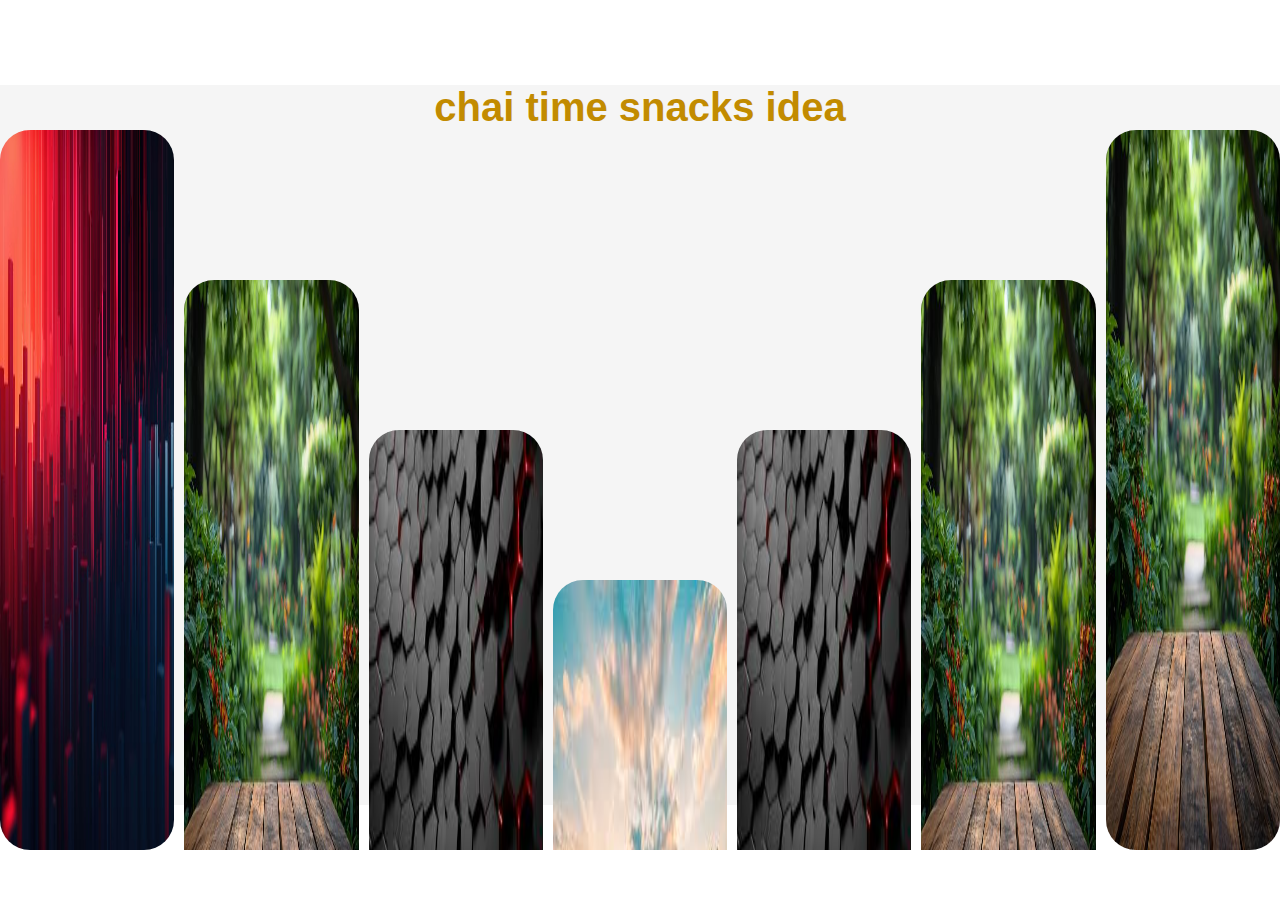
<file: index.html>
<!DOCTYPE html>
<html lang="en">

<head>
    <meta charset="UTF-8">
    <meta name="viewport" content="width=device-width, initial-scale=1.0">
    <title>Pinterst</title>
    <style>
        * {
            margin: 0;
            padding: 0;
            box-sizing: border-box;
            font-size: 62.5%;
            font-family: sans-serif;
        }

        .hero-section {
            /* background-color: red; */
            height: 80vh;
            width: 100%;


        }

        .hero-heading {
            color: white;
            font-size: 4rem;
            text-align: center;
            padding: 2rem;
        }

        .hero-inner {
            background-color: #f5f5f5;
            height: 100%;
            width: 100%;
        }

        .hero-inner-heading {

            font-size: 4rem;
            text-align: center;
            color: #c28b00;
            /* padding: 2rem; */
        }

        .hero-image-box-container {
            height: 100%;
            display: grid;
            grid-template-columns: auto auto auto auto auto auto auto;
            gap: 1rem;
            overflow: hidden;


        }

        .image-box {
            height: 100%;
            /* width: 15rem; */
            /* background-color: red; */
            /* border: 2px solid black; */
            border-radius: 3rem;
            overflow: hidden;
            opacity: 0;
            transition: opacity 500ms linear, transform 500ms ease-in-out;


        }

        .image-box img {
            /* height: 100%;
            width: 100%; */
        }

        .hero-image-box-container:nth-child(1) {
            display: flex;
            flex-direction: column;
            gap: 2rem;

        }

        .image-box img {
            height: 100%;
            width: 100%;
        }

        .image-box :nth-child(1) {

            border-radius: 20px;
            width: 100%;
            height: 100%;

        }

        .image-box :nth-child(2) {
            border-radius: 20px;
            margin-top: 10px;
        }

        .hero-image-box-container {

            overflow: hidden;

            border: none;
        }

        .hero-image-box-container:first-child {
            border: 2px solid black;
        }

        .fade-off {
            opacity: 0;
            transition: opacity 4s ease-in-out;
            /* transform: translateY(10rem); */
        }

        .fade-on {
            opacity: 1;
            transition: opacity 4s ease-in-out;
            /* transform: translateY(0rem); */
        }
    </style>
</head>

<body>
    <div class="hero-section">
        <h1 class="hero-heading">Get your next</h1>
        <div class="hero-inner">
            <h1 class="hero-inner-heading">chai time snacks idea</h1>
            <div class="hero-image-box-container">
                <div class="image-box">
                    <img src="red-and-blue-pillars-wallpaper-abstract-background-free-image.jpeg" alt="">
                </div>
                <div class="image-box">
                    <img src="ai-generated-empty-wooden-table-on-the-natural-background-for-product-display-free-photo.jpg"
                        alt="">
                </div>
                <div class="image-box">
                    <img src="download.jpeg" alt="">
                </div>
                <div class="image-box">
                    <img src="images.jpeg" alt="">
                </div>
                <div class="image-box">
                    <img src="download.jpeg" alt="">
                </div>
                <div class="image-box">
                    <img src="ai-generated-empty-wooden-table-on-the-natural-background-for-product-display-free-photo.jpg"
                        alt="">
                </div>
                <div class="image-box">
                    <img src="ai-generated-empty-wooden-table-on-the-natural-background-for-product-display-free-photo.jpg"
                        alt="">
                </div>
            </div>
        </div>
        <!-- <img src="images (1).jpeg" alt=""> -->

    </div>
    <script>
        let image_box = document.querySelectorAll(".image-box");
        let img_Container = document.querySelector(".hero-image-box-container");
        let i = 2;
        let contai_Image = [["download (1).jpeg", "download (2).jpeg", "download (3).jpeg", "download (4).jpeg", "download (5).jpeg", "download (6).jpeg", "download (7).jpeg",], ["download (8).jpeg", "download (9).jpeg", "download (10).jpeg", "download (11).jpeg", "download (12).jpeg", "download (13).jpeg", "download (14).jpeg",], ["images (1).jpeg", "images (2).jpeg", "images (3).jpeg", "images (4).jpeg", "images (5).jpeg", "images (6).jpeg", "images (7).jpeg"]];
        setTimeout(() => {
            function opacity_low() {
                Array.from(image_box).forEach((element, index) => {

                    element.classList.add("fade-off");
                    element.classList.remove("fade-on");
                    element.style.transition = `opacity ${index * 200}ms linear, transform 500ms ease-in-out`;

                })
            }
            function opacity_high() {
                Array.from(image_box).forEach((element, index) => {
                    // element.style.opacity ="1";
                    element.style.transition = `opacity ${index * 200}ms linear, transform 500ms ease-in-out`;
                    element.classList.add("fade-on");
                    element.classList.remove("fade-off");
                })
            }
            // let i = 0;
            function change_img() {

                if (i >= 3) {
                    i = 0;
                }
                Array.from(image_box).forEach((element, index) => {
                    setTimeout(() => {
                        element.classList.add("fade-off");
                        element.classList.remove("fade-on");
                        element.style.transition = `opacity ${index * 200}ms linear, transform 800ms ease-in-out`;
                        element.style.transform = `translateY(${index * 100}rem)`;
                        setTimeout(() => {
                        }, 1000)
                        element.querySelector("img").src = `${contai_Image[(i - 1)][index]}`;


                        setTimeout(() => {

                            element.style.transition = `opacity ${index * 200}ms linear, transform 800ms ease-in-out`;
                            if (index >= 4) {
                                let dumy = 6;
                                element.style.transform = `translateY(${(dumy - index) * 10}rem)`;
                            }
                            else {

                                element.style.transform = `translateY(${index * 10}rem)`;
                            }

                            element.classList.add("fade-on");

                            element.classList.remove("fade-off");


                        }, 200 * index);

                    }, 50 * index);
                })


                console.log(i);
                i++;

            }

            Array.from(image_box).forEach((element, index) => {
                console.log(element);

                if (index >= 4) {
                    let dumy = 4;
                    element.style.transform = `translateY(${(dumy - i) * 15}rem)`;
                    // element.style.opacity = "1";
                    i++;
                }

                else {
                    // element.style.opacity = "1";
                    element.style.transform = `translateY(${index * 15}rem)`;


                }


            })

            opacity_high();

            setInterval(change_img, 6000)






        }, 100)

    </script>
</body>

</html>
</file>
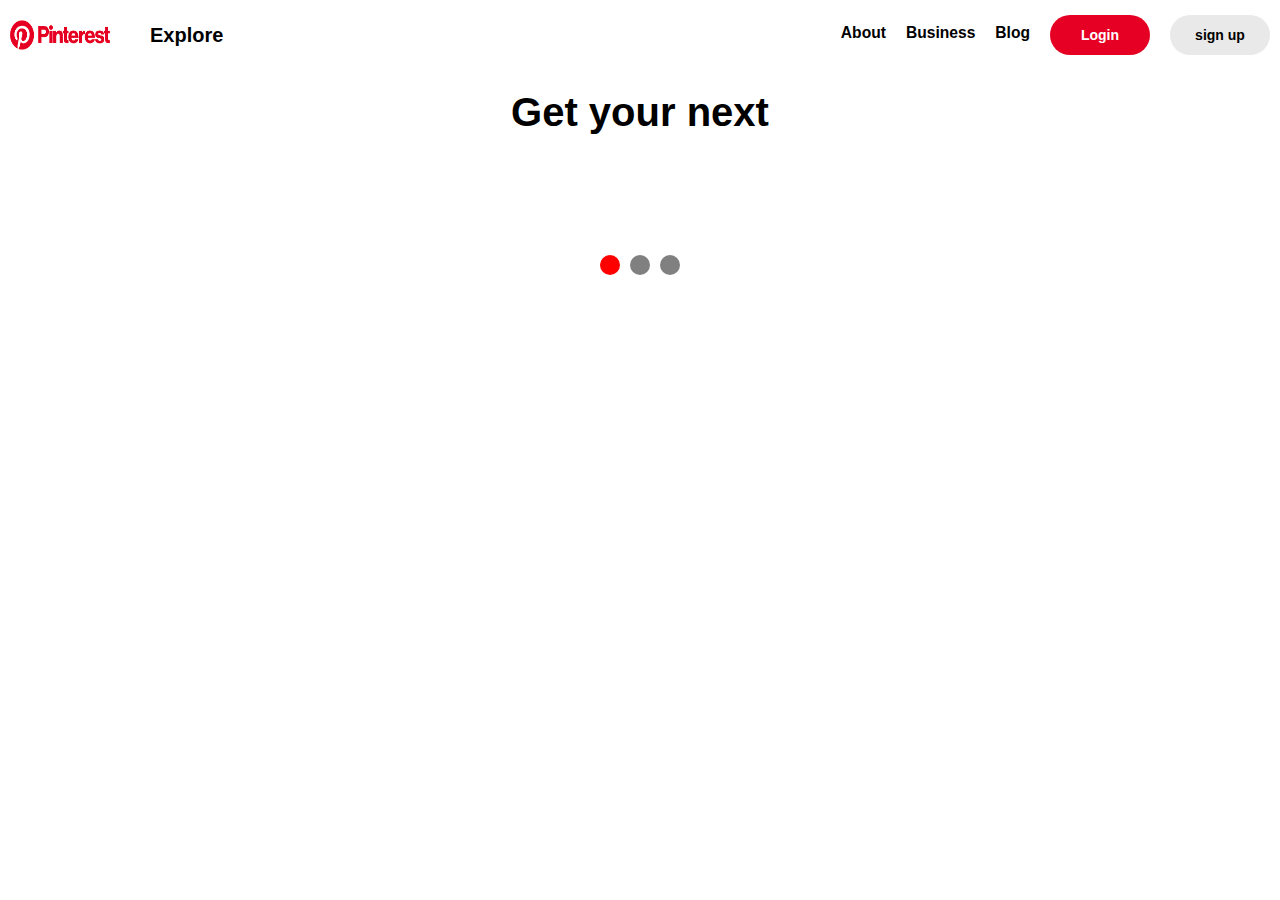
<file: settimeout.html>
<!DOCTYPE html>
<html lang="en">

<head>
    <meta charset="UTF-8">
    <meta name="viewport" content="width=device-width, initial-scale=1.0">
    <title>Pinterst set Time out </title>
    <link rel="stylesheet" href="style/style.css">
</head>

<body>

    <div class="navigation-bar">
        <div class="left-navigation-bar">

            <h1 class="logo"><img src="/assets/image/download.png" alt=""></h1>

            <ul class="nav-list">
                <li><a href="#">Explore</a></li>
            </ul>
        </div>
        <div class="right-navigation-bar">

            <ul class="nav-list">
                <li><a href="#">About</a></li>
                <li><a href="#">Business</a></li>
                <li><a href="#">Blog</a></li>
                <a class="btn" href="#">Login</a>
                <a class="btn btn-second" href="">sign up</a>
            </ul>


        </div>
    </div>

    <div class="hero-section">

        <h1 class="hero-heading">Get your next</h1>
        <div class="hero-inner">
            <div class="heading-contain">
                <h1 class="hero-inner-heading">chai time snacks idea</h1>
            </div>
            <div class="button-container">
                <button class="btn-image"> </button>
                <button class="btn-image"> </button>
                <button class="btn-image"> </button>
            </div>
            <div class="hero-image-box-container">
                <div class="image-box">
                    <img style="height: 50%;" src="/assets/image/red-and-blue-pillars-wallpaper-abstract-background-free-image.jpeg"
                        alt="">
                    <img style="height: 50%;" src="/assets/image/download (0).jpeg" alt="">
                </div>
                <div class="image-box">
                    <img src="ai-generated-empty-wooden-table-on-the-natural-background-for-product-display-free-photo.jpg"
                        alt="">
                </div>
                <div class="image-box">
                    <img src="download.jpeg" alt="">
                </div>
                <div class="image-box">
                    <img src="images.jpeg" alt="">
                </div>
                <div class="image-box">
                    <img src="download.jpeg" alt="">
                </div>
                <div class="image-box">
                    <img src="ai-generated-empty-wooden-table-on-the-natural-background-for-product-display-free-photo.jpg"
                        alt="">
                </div>
                <div style="display: flex; flex-direction: column; gap: 2rem;" class="image-box">
                    <img style="  height:50%"
                        src="ai-generated-empty-wooden-table-on-the-natural-background-for-product-display-free-photo.jpg"
                        alt="">
                    <img style="height: 50%" src="/assets/image/download (0).jpeg" alt="">
                </div>
            </div>
        </div>
        <!-- <img src="images (1).jpeg" alt=""> -->

    </div>
  <script src="script/script.js"></script>
</body>

</html>
</file>
<file: style/style.css>
* {
    margin: 0;
    padding: 0;
    box-sizing: border-box;
    font-size: 62.5%;
    font-family: sans-serif;
}

.hero-section {
    height: 80vh;
    width: 100%;

}

.hero-heading {
    color: black;
    font-size: 4rem;
    text-align: center;
    padding: 2rem;
}

.hero-inner {
    height: 100%;
    width: 100%;
    display: flex;
    flex-direction: column;
    gap: 4rem;
}

.hero-inner-heading {

    opacity: 0;
    font-size: 4rem;
    text-align: center;
    color: #c28b00;
}

.hero-image-box-container {
    height: 70%;
    display: grid;
    grid-template-columns: repeat(7, 24rem);
    justify-content: center;
    gap: 1rem;
    overflow: hidden;
}

.image-box {

    height: 100%;
    opacity: 0;
    border-radius: 3rem;
    overflow: hidden;
}

.image-box img {
    height: 100%;
    width: 100%;
}

.hero-image-box-container {

    overflow: hidden;

    border: none;
}

.hero-image-box-container:first-child {
    border: 2px solid black;
}

.navigation-bar {
    display: flex;
    justify-content: space-between;
    align-items: center;
    padding: 0px 1rem;
    width: 100%;
    height: 7rem;
}

.navigation-bar .left-navigation-bar li {
    list-style: none;
}

.navigation-bar .left-navigation-bar li a {
    text-decoration: none;
    color: black;
    font-size: 2rem;

}

.navigation-bar .left-navigation-bar {
    display: flex;
    gap: 4rem;
    ;
    align-items: center;
}

.navigation-bar .left-navigation-bar .nav-list li {
    font-size: 2rem;
}

.navigation-bar .nav-list {
    display: flex;
    gap: 2rem;

}

.navigation-bar .nav-list li {
    list-style: none;
    font-size: 2.5rem;
    font-weight: bold;
}

.navigation-bar .nav-list li a {
    text-decoration: none;
    color: black;

}

.btn {
    height: 4rem;
    width: 10rem;
    background-color: #e60023;
    border-radius: 2rem;
    color: white;
    display: flex;
    justify-content: center;
    align-items: center;
}


@keyframes fade-on {
    from {
        opacity: 0;
        transform: translateY(20rem);
    }

    to {
        opacity: 1;
        transform: translateY(0);
    }
}

@keyframes transform_on {
    from {
        transform: translateY(0rem);
    }

    to {
        transform: translateY(20rem);
    }
}

.left-navigation-bar h1 {
    height: 3rem;
    width: 10rem;
}

.left-navigation-bar h1 img {
    height: 100%;
    width: 100%;
}

.btn {
    color: white;
    font-size: 1.4rem;
    text-decoration: none;
    font-weight: bold;
    /* border: 2px solid black; */
}

.btn-second {
    background-color: #e9e9e9;
    color: black;
}


.hero-heading {
    color: black;
}

.heading-contain {
    height: 6rem;
    overflow: hidden;
}

.hero-image-box-container :nth-child(1) {}

.button-container {
    display: flex;
    justify-content: center;
    align-items: center;
    gap: 1rem;
    cursor: pointer;
}

.btn-image {
    border-radius: 50%;
    height: 20px;
    cursor: pointer;
    /* background-color: gray; */
    border: none;
    width: 20px;
}
</file>
